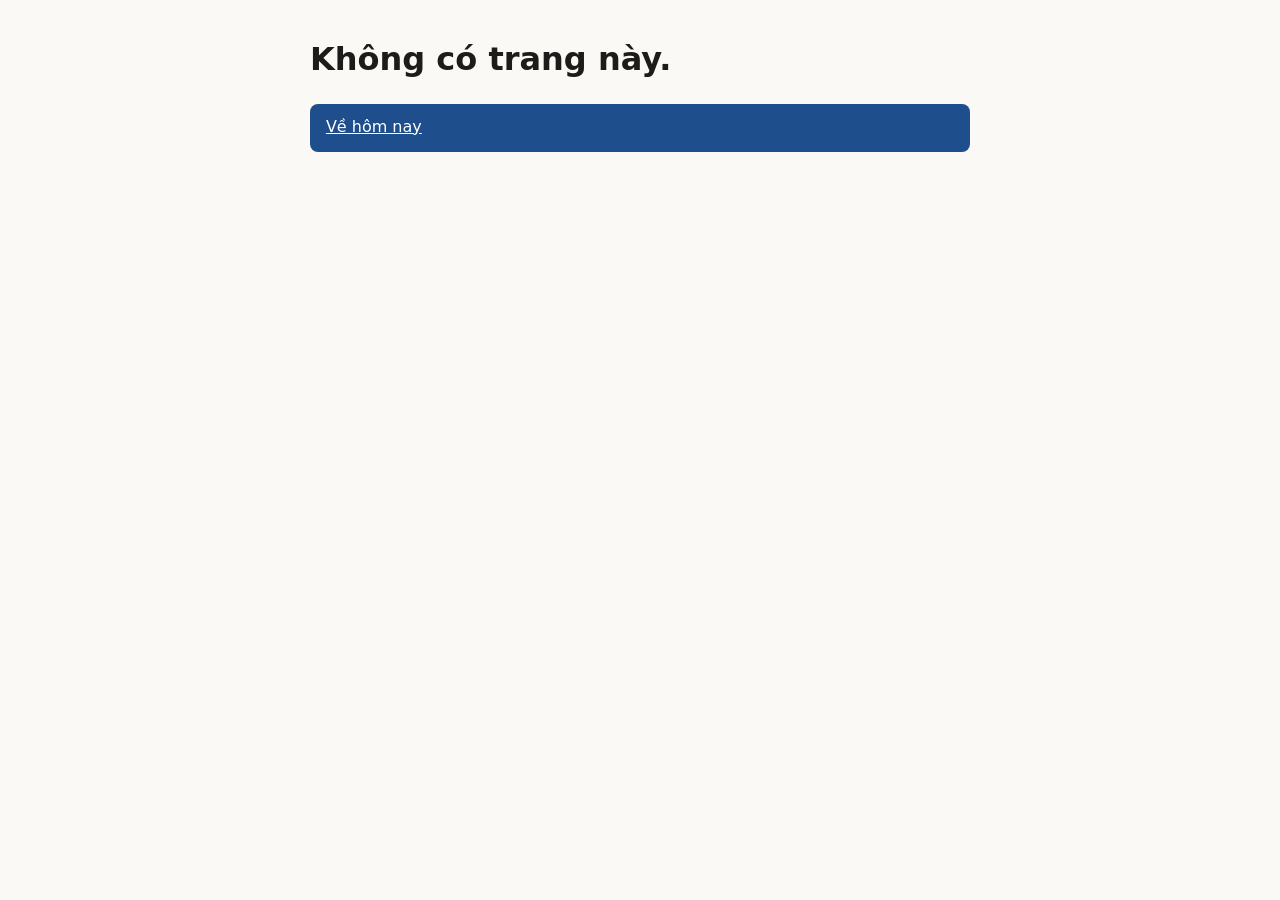
<file: index.html>
<!doctype html>
<html lang="vi">
<head>
<meta charset="utf-8">
<meta name="viewport" content="width=device-width, initial-scale=1, viewport-fit=cover">
<meta http-equiv="Content-Security-Policy" content="default-src 'self'; script-src 'self'; style-src 'self'; img-src 'self' data:; media-src 'self' blob:; connect-src 'self' https: wss:; base-uri 'self'; object-src 'none'">
<base href="./">
<title>IELTS Web</title>
<link rel="icon" href="data:,">
<link rel="stylesheet" href="styles/tokens.css">
<link rel="stylesheet" href="styles/base.css">
<link rel="stylesheet" href="styles/components.css">
</head>
<body>
<div id="app"></div>
<script type="module" src="app/main.js"></script>
</body>
</html>
</file>
<file: styles/tokens.css>
/* Design tokens — Mục 21.2 dac ta v4.0.
   tools/check-contrast.mjs la nguon su that cho tuong phan. */
:root {
  --bg: #FBF9F5;
  --surface: #FFFFFF;
  --ink: #1D1C1A;
  --ink-2: #4B4843;
  --ink-3: #6B675F;
  --line: #D8D3C8;
  --line-strong: #8A857A;
  --accent: #1F4E8C;
  --on-accent: #FFFFFF;
  --ok: #0B6C9E;
  --err: #A8480A;
  --warn: #7A5C00;
  --mode-practice: #1B5E8F;
  --mode-test: #A8480A;
  color-scheme: light;
}
[data-theme="dark"] {
  --bg: #151412;
  --surface: #1E1D1A;
  --ink: #F2EFE8;
  --ink-2: #C9C4B8;
  --ink-3: #A29D91;
  --line: #3A3832;
  --line-strong: #7C776B;
  --accent: #8FB8F0;
  --on-accent: #0F1A2A;
  --ok: #7FC1E8;
  --err: #F2A366;
  --warn: #E3C15C;
  --mode-practice: #8CC4EA;
  --mode-test: #F2A366;
  color-scheme: dark;
}
</file>
<file: styles/base.css>
* { box-sizing: border-box; }
html { font-size: 16px; }
body {
  margin: 0;
  background: var(--bg);
  color: var(--ink);
  font-family: system-ui, -apple-system, "Segoe UI", Roboto, sans-serif;
  line-height: 1.4;
}
main { max-width: 68ch; margin: 0 auto; padding: 16px; }
a { color: var(--accent); }
:focus-visible { outline: 3px solid var(--accent); outline-offset: 2px; }
.reading { line-height: 1.6; }
.num { font-variant-numeric: tabular-nums; }
@media (prefers-reduced-motion: reduce) {
  *, *::before, *::after { transition: none; animation: none; }
}
@media (prefers-contrast: more) {
  :root { --line: var(--line-strong); }
}
</file>
<file: styles/components.css>
.app-header {
  height: 48px; display: flex; align-items: center; gap: 12px;
  padding: 0 16px; border-bottom: 1px solid var(--line);
}
.cta-primary {
  display: block; width: 100%; min-height: 48px;
  padding: 12px 16px; border: 0; border-radius: 8px;
  background: var(--accent); color: var(--on-accent);
  font-size: 1rem; cursor: pointer;
  position: sticky; bottom: 0;
  padding-bottom: calc(12px + env(safe-area-inset-bottom));
}
.link-quiet { color: var(--ink-2); font-size: 0.875rem; }
.card {
  background: var(--surface); border: 1px solid var(--line);
  border-radius: 8px; padding: 16px; margin: 12px 0;
}
.task-list { list-style: none; margin: 0; padding: 0; }
.task-list li { padding: 12px 0; border-bottom: 1px solid var(--line); min-height: 44px; }
.tag-mode { font-size: 0.875rem; }
.section-title { font-size: 1.125rem; margin: 24px 0 4px; }
.item-meta { display: block; color: var(--ink-2); font-size: 0.875rem; margin-top: 2px; }
.level-tier { font-size: 1.0625rem; font-weight: 700; margin: 0 0 4px; }
.exam-card { display: block; color: var(--ink); text-decoration: none; }
.exam-title { display: block; font-weight: 600; }
</file>
